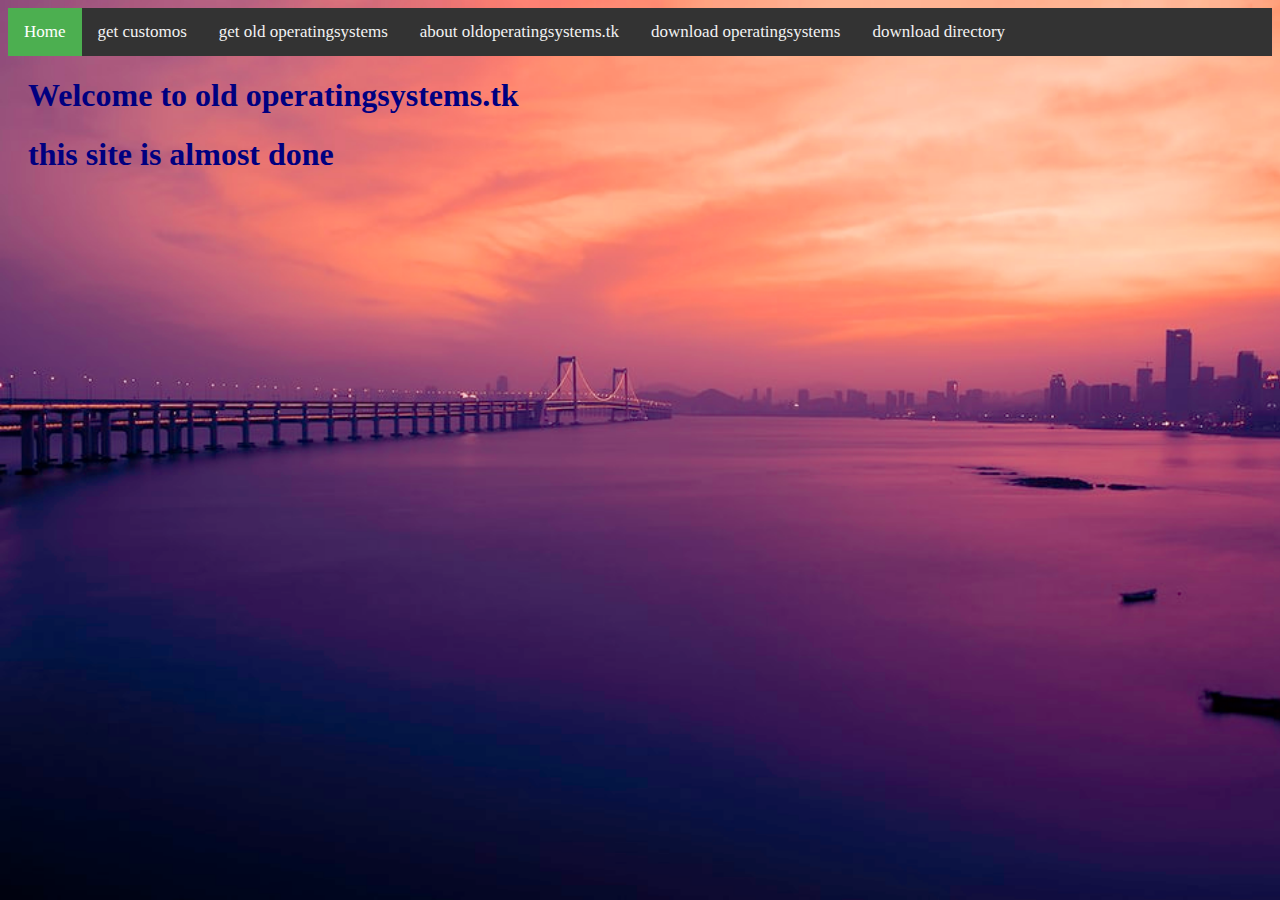
<file: index.html>
<html>

<title>welcome to oldoperatingsystems.tk</title>
<head>
<body>
       <div class="topnav">
              <a class="active" href="#home">Home</a>
<a href="/customos">
       get customos
</a>
              <a href=http://distrib-coffee.ipsl.jussieu.fr/pub/linux/>
              get old operatingsystems
              </a>
       <a href="/about.html">
              about oldoperatingsystems.tk
       </a>
        <a href="/downloadoperatingsystems.html">
              download operatingsystems
       </a>
<a href="/pub">
              download directory
       </a>
              </div>
      
       </body>
<h1>Welcome to old operatingsystems.tk</h1>
<link rel="stylesheet" type="text/css" href="style.css">
       <script type=text/javascript src=/js/script.js></script>
       </head>
</html>
</file>
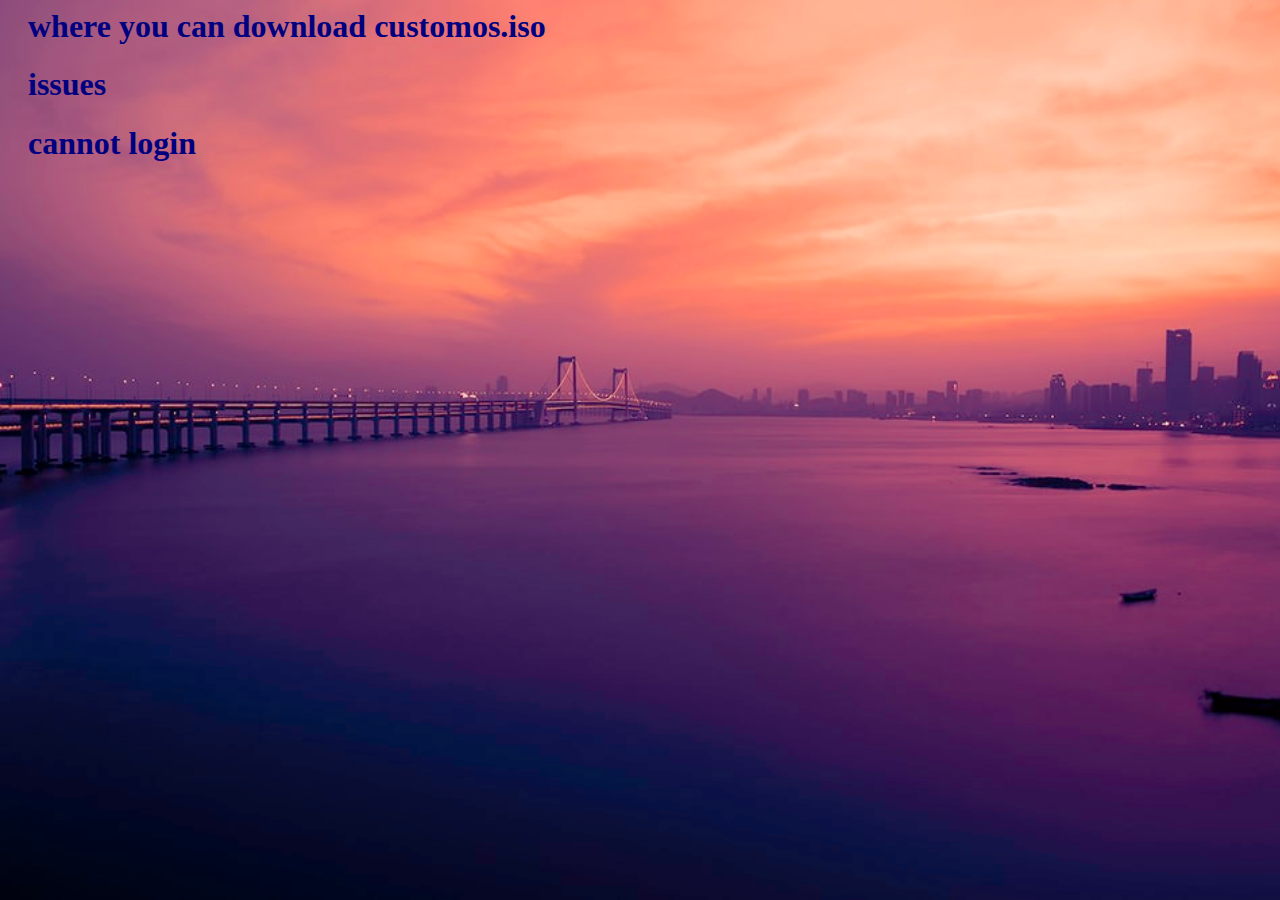
<file: customos/index.html>
<html>

<title>download customos.iso</title>
<head>
<body>
      
       </body>
<h1>where you can download customos.iso</h1>
      <h1>issues</h1>
            <h1>cannot login</h1>
<link rel="stylesheet" type="text/css" href="/style.css">
       </head>
</html>
</file>
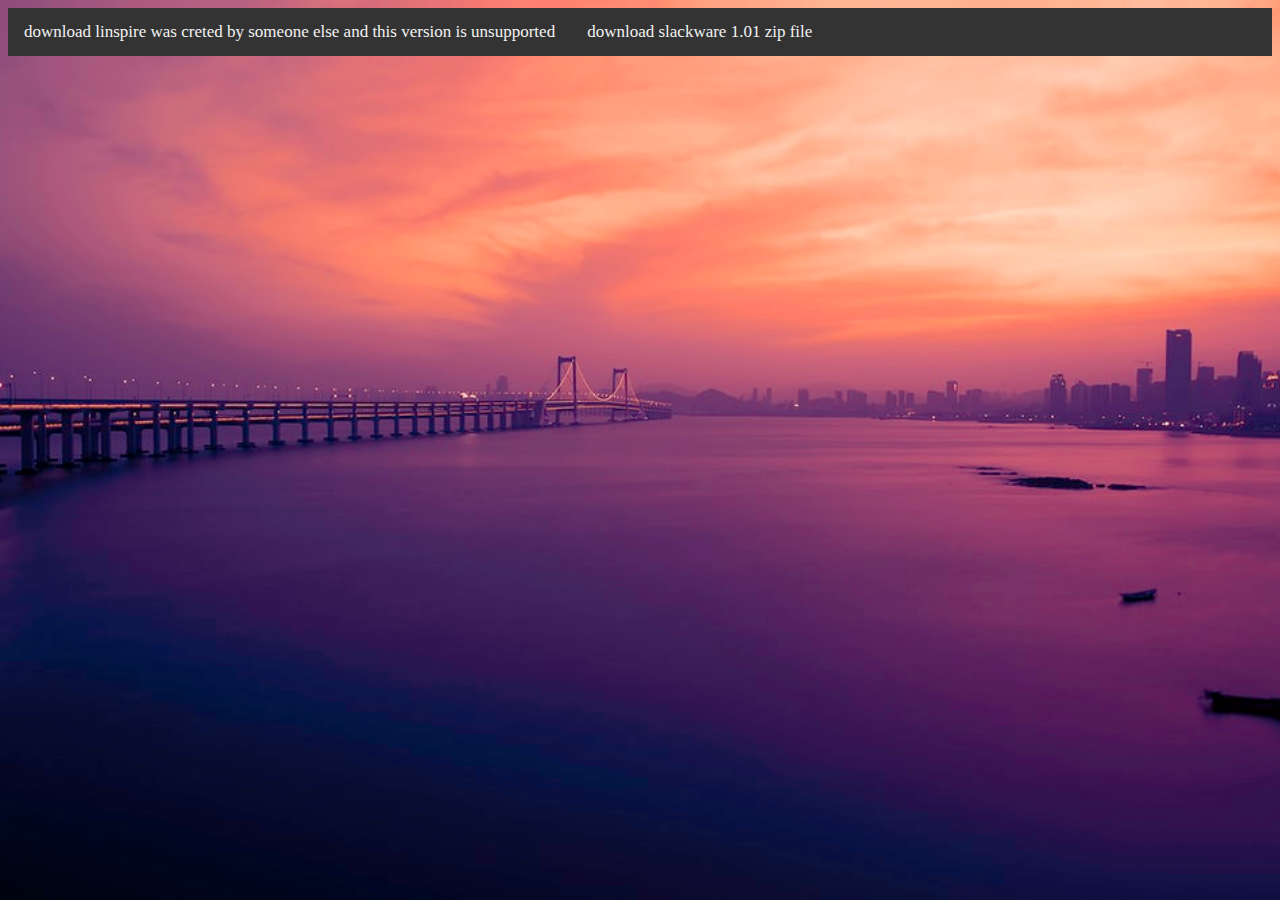
<file: downloadoperatingsystems.html>
<html>
  <head>
  <body>
    <div class="topnav">
<a href="https://github.com/snotpocket/oldoperatingsystems.tk/releases/download/operatingsystems/linspire.iso">
              download linspire was creted by someone else and this version is unsupported
       </a>
      <a href="https://github.com/snotpocket/oldoperatingsystems.tk/releases/download/operatingsystems/slackware_1.01.zip">
              download slackware 1.01 zip file
       </a>
    </div>
    </head>
  </body>
  <link rel="stylesheet" type="text/css" href="style.css">
</html>
</file>
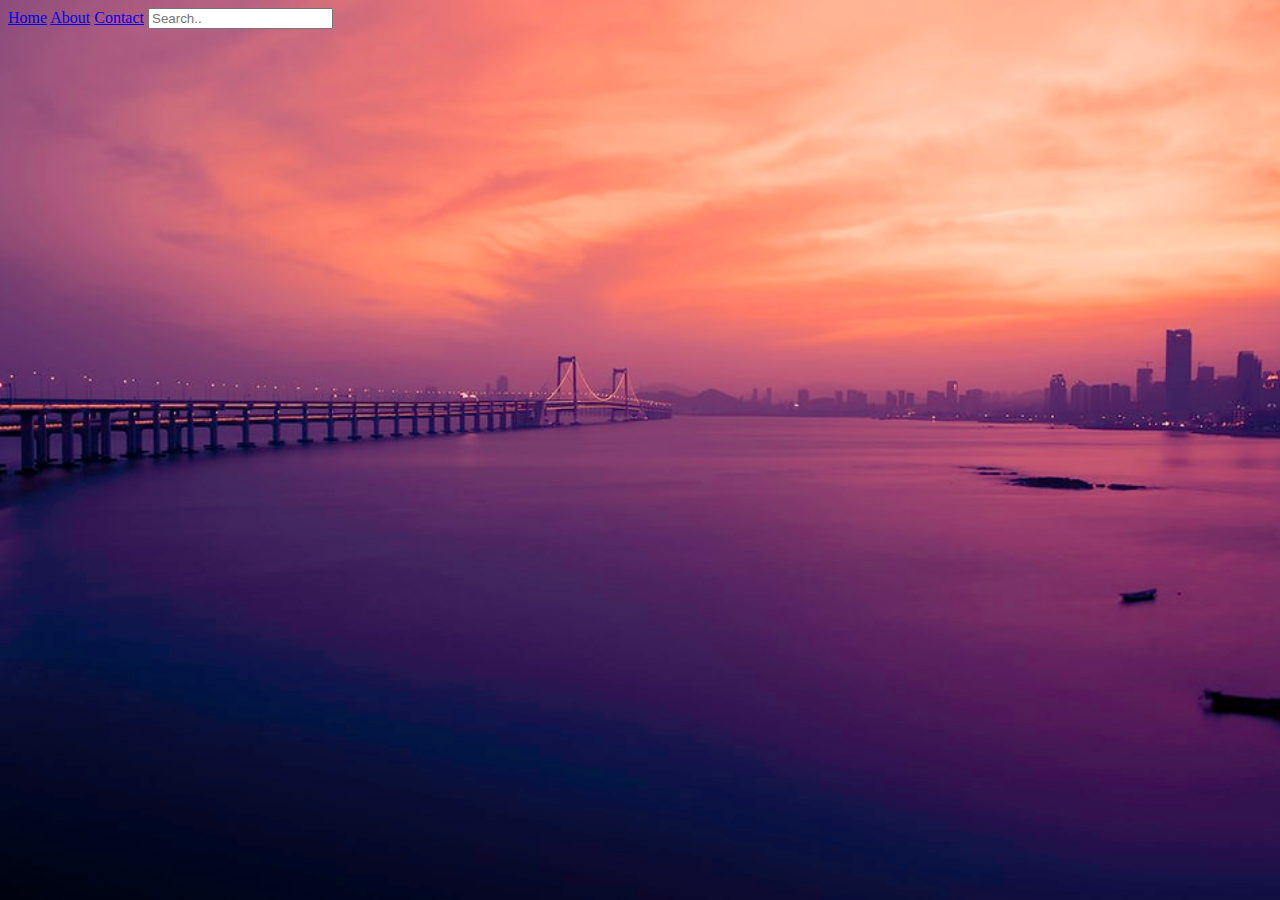
<file: search.html>
<html>
<body>
<head
<div class="topnav">
  <a class="active" href="#home">Home</a>
  <a href="#about">About</a>
  <a href="#contact">Contact</a>
  <input type="text" placeholder="Search..">
</div>
          <link rel="stylesheet" type="text/css" href="style.css">
          <link rel="stylesheet" type="text/css" href="search.css">
          </head>
          </body>
          </html>
</file>
<file: style.css>
body {
  background-color: lightblue;
   background-image: url("wallpaper.jpg");
  background-repeat:no-repeat;
       background-size:cover;
}

h1 {
  color: navy;
  margin-left: 20px;
}
/* Add a black background color to the top navigation */
.topnav {
  background-color: #333;
  overflow: hidden;
}

/* Style the links inside the navigation bar */
.topnav a {
  float: left;
  color: #f2f2f2;
  text-align: center;
  padding: 14px 16px;
  text-decoration: none;
  font-size: 17px;
}

/* Change the color of links on hover */
.topnav a:hover {
  background-color: #ddd;
  color: black;
}

/* Add a color to the active/current link */
.topnav a.active {
  background-color: #4CAF50;
  color: white;
}
</file>
<file: search.css>
/* Add a black background color to the top navigation bar */
.topnav {
  overflow: hidden;
  background-color: #e9e9e9;
}

/* Style the links inside the navigation bar */
.topnav a {
  float: left;
  display: block;
  color: black;
  text-align: center;
  padding: 14px 16px;
  text-decoration: none;
  font-size: 17px;
}

/* Change the color of links on hover */
.topnav a:hover {
  background-color: #ddd;
  color: black;
}

/* Style the "active" element to highlight the current page */
.topnav a.active {
  background-color: #2196F3;
  color: white;
}

/* Style the search box inside the navigation bar */
.topnav input[type=text] {
  float: right;
  padding: 6px;
  border: none;
  margin-top: 8px;
  margin-right: 16px;
  font-size: 17px;
}

/* When the screen is less than 600px wide, stack the links and the search field vertically instead of horizontally */
@media screen and (max-width: 600px) {
  .topnav a, .topnav input[type=text] {
    float: none;
    display: block;
    text-align: left;
    width: 100%;
    margin: 0;
    padding: 14px;
  }
  .topnav input[type=text] {
    border: 1px solid #ccc;
  }
}
</file>
